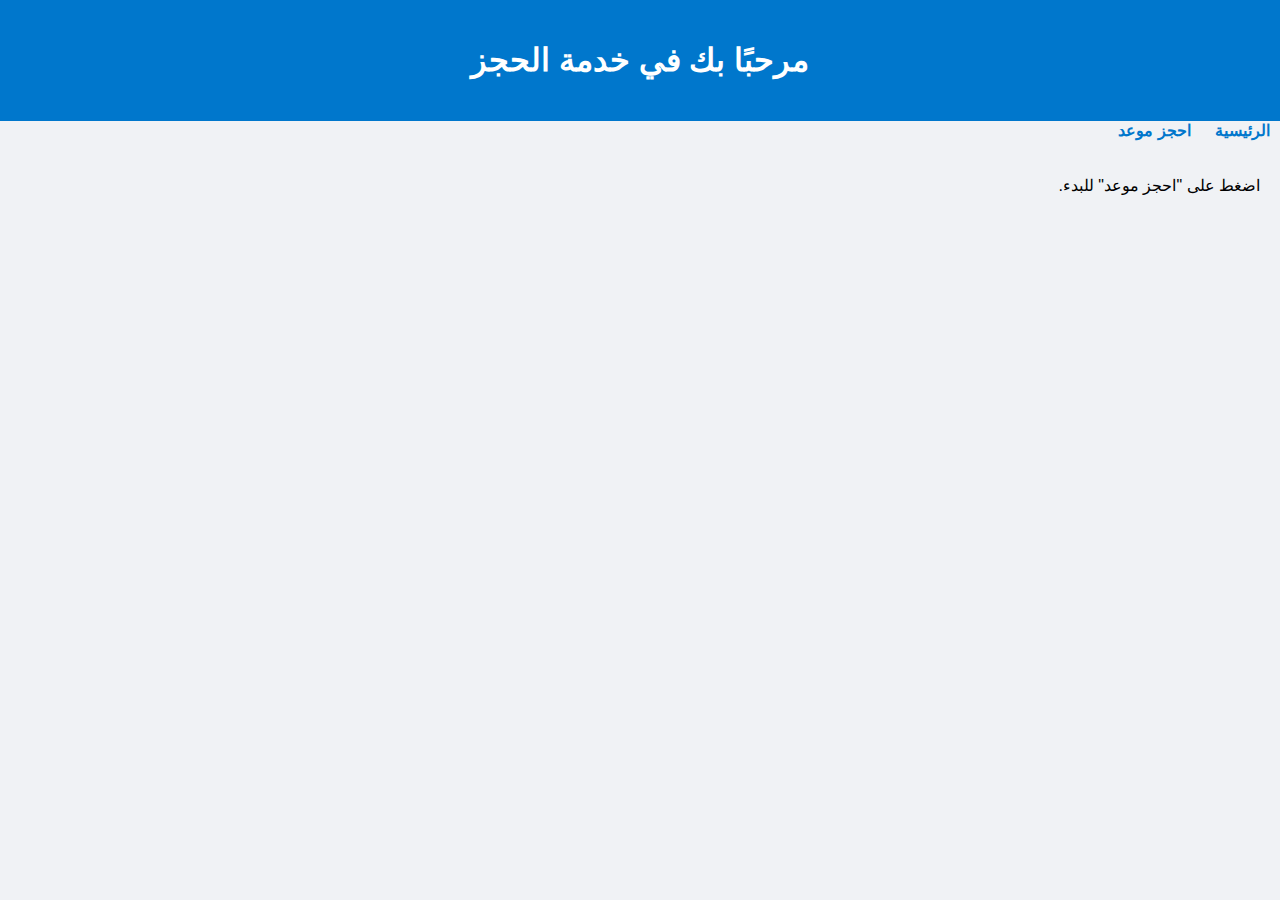
<file: index.html>
<!DOCTYPE html>
<html lang="ar">
<head>
  <meta charset="UTF-8">
  <title>الرئيسية - حجز مواعيد</title>
  <link rel="stylesheet" href="style.css">
</head>
<body>
  <header><h1>مرحبًا بك في خدمة الحجز</h1></header>
  <nav>
    <a href="index.html">الرئيسية</a>
    <a href="booking.html">احجز موعد</a>
  </nav>
  <main>
    <p>اضغط على "احجز موعد" للبدء.</p>
  </main>
</body>
</html>
</file>
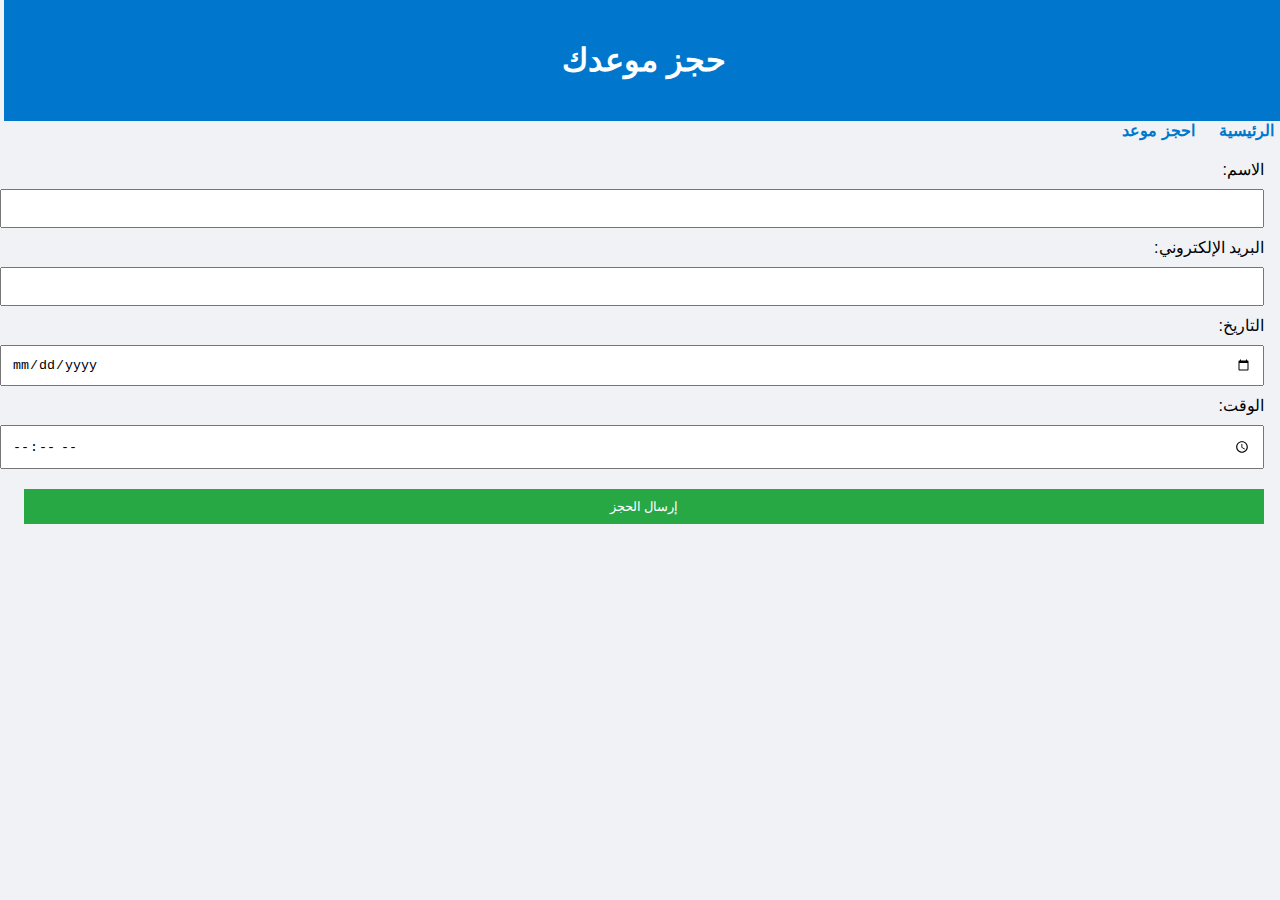
<file: booking.html>
<!DOCTYPE html>
<html lang="ar">
<head>
  <meta charset="UTF-8">
  <title>حجز موعد</title>
  <link rel="stylesheet" href="style.css">
</head>
<body>
  <header><h1>حجز موعدك</h1></header>
  <nav>
    <a href="index.html">الرئيسية</a>
    <a href="booking.html">احجز موعد</a>
  </nav>
  <main>
    <form id="bookingForm">
      <label>الاسم:</label><input type="text" id="name" required>
      <label>البريد الإلكتروني:</label><input type="email" id="email" required>
      <label>التاريخ:</label><input type="date" id="date" required>
      <label>الوقت:</label><input type="time" id="time" required>
      <button type="submit">إرسال الحجز</button>
    </form>
  </main>
  <script src="script.js"></script>
</body>
</html>
</file>
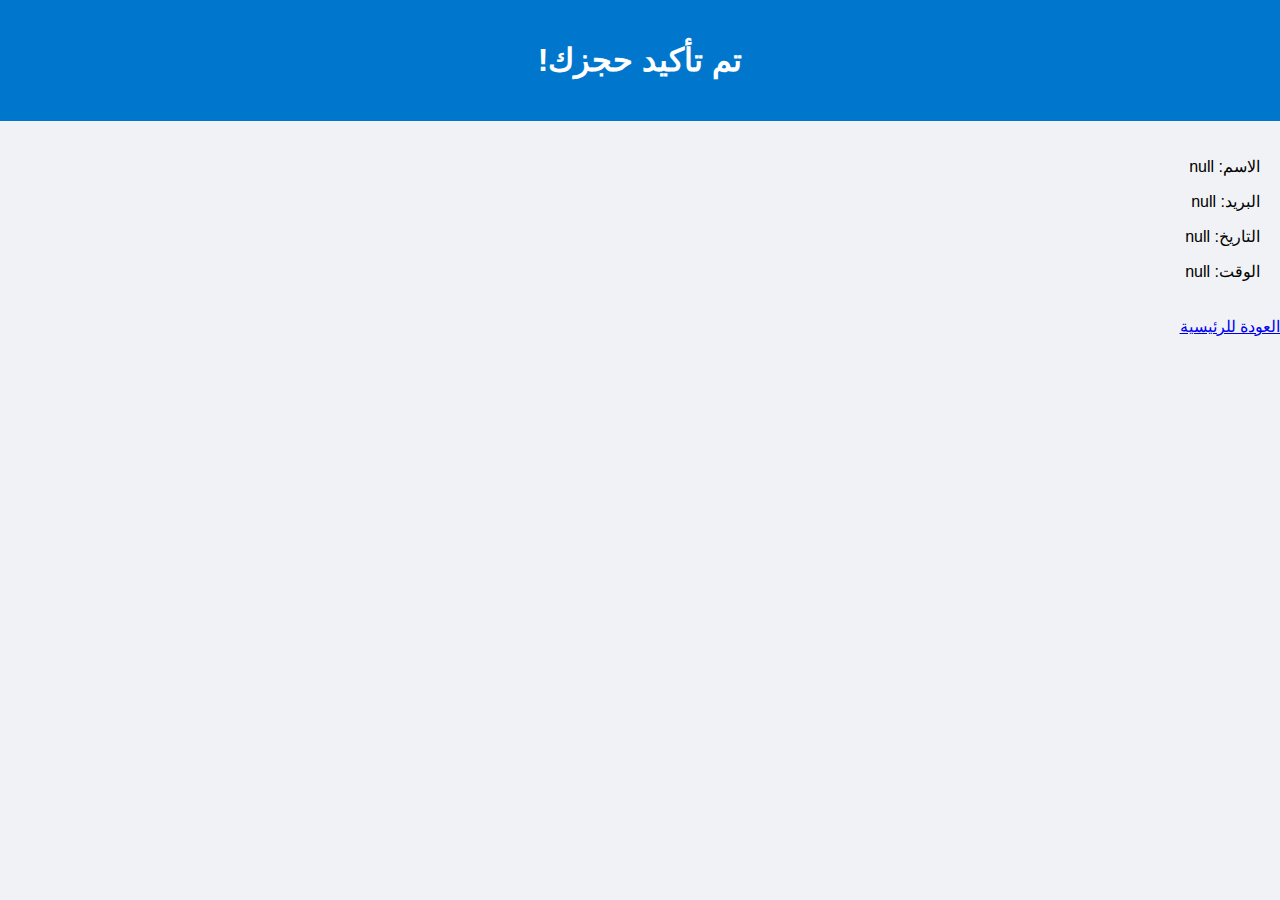
<file: confirm.html>
<!DOCTYPE html>
<html lang="ar">
<head>
  <meta charset="UTF-8">
  <title>تأكيد الحجز</title>
  <link rel="stylesheet" href="style.css">
</head>
<body>
  <header><h1>تم تأكيد حجزك!</h1></header>
  <main id="details">
    <!-- تفاصيل الحجز ستظهر هنا -->
  </main>
  <a href="index.html">العودة للرئيسية</a>
  <script>
    const params = new URLSearchParams(location.search);
    const details = document.getElementById('details');
    details.innerHTML = `
      <p>الاسم: ${params.get('name')}</p>
      <p>البريد: ${params.get('email')}</p>
      <p>التاريخ: ${params.get('date')}</p>
      <p>الوقت: ${params.get('time')}</p>
    `;
  </script>
</body>
</html>
</file>
<file: style.css>
body { direction: rtl; font-family: Tahoma, sans-serif; background: #f0f2f5; margin:0; padding:0; }
header { background: #0077cc; color:#fff; padding:20px;text-align:center; }
nav a { margin:0 10px; color:#0077cc; text-decoration:none;font-weight:bold; }
main { padding:20px;}
form input, form button { width:100%; padding:10px; margin:10px 0; }
form button { background:#28a745;color:#fff;border:none;cursor:pointer; }
</file>
